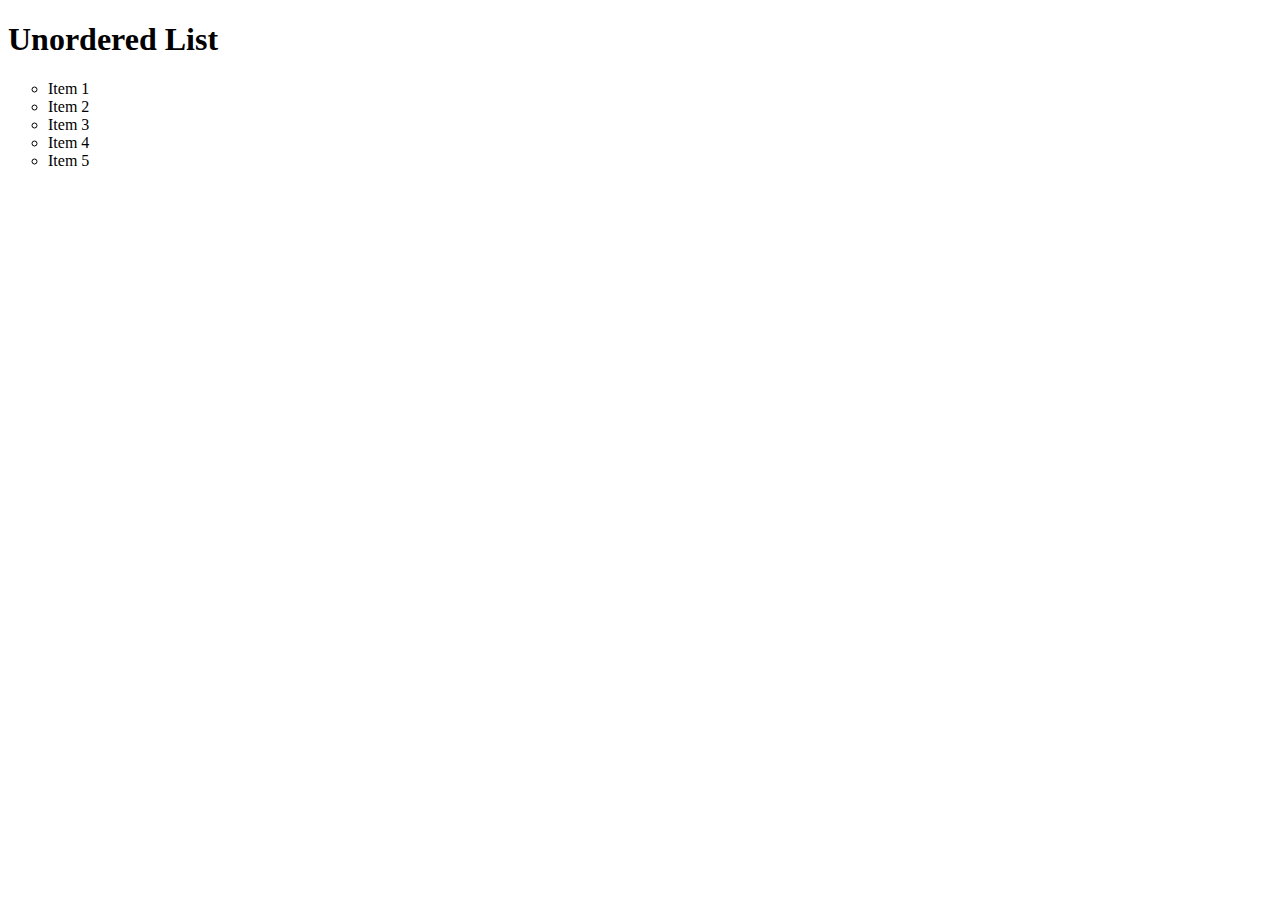
<file: Week 3/index.html>
<!DOCTYPE html>
<html lang="en">
<head>

    <meta charset="UTF-8">
    <meta name="viewport" content="width=device-width, initial-scale=1.0">
    <title>Document</title>
</head>
<body>
    <h1>Unordered List</h1>
    <ul type="circle">
        <li>Item 1</li>
        <li>Item 2</li>
        <li>Item 3</li>
        <li>Item 4</li>
        <li>Item 5</li>
    </ul>
</body>
</html>
</file>
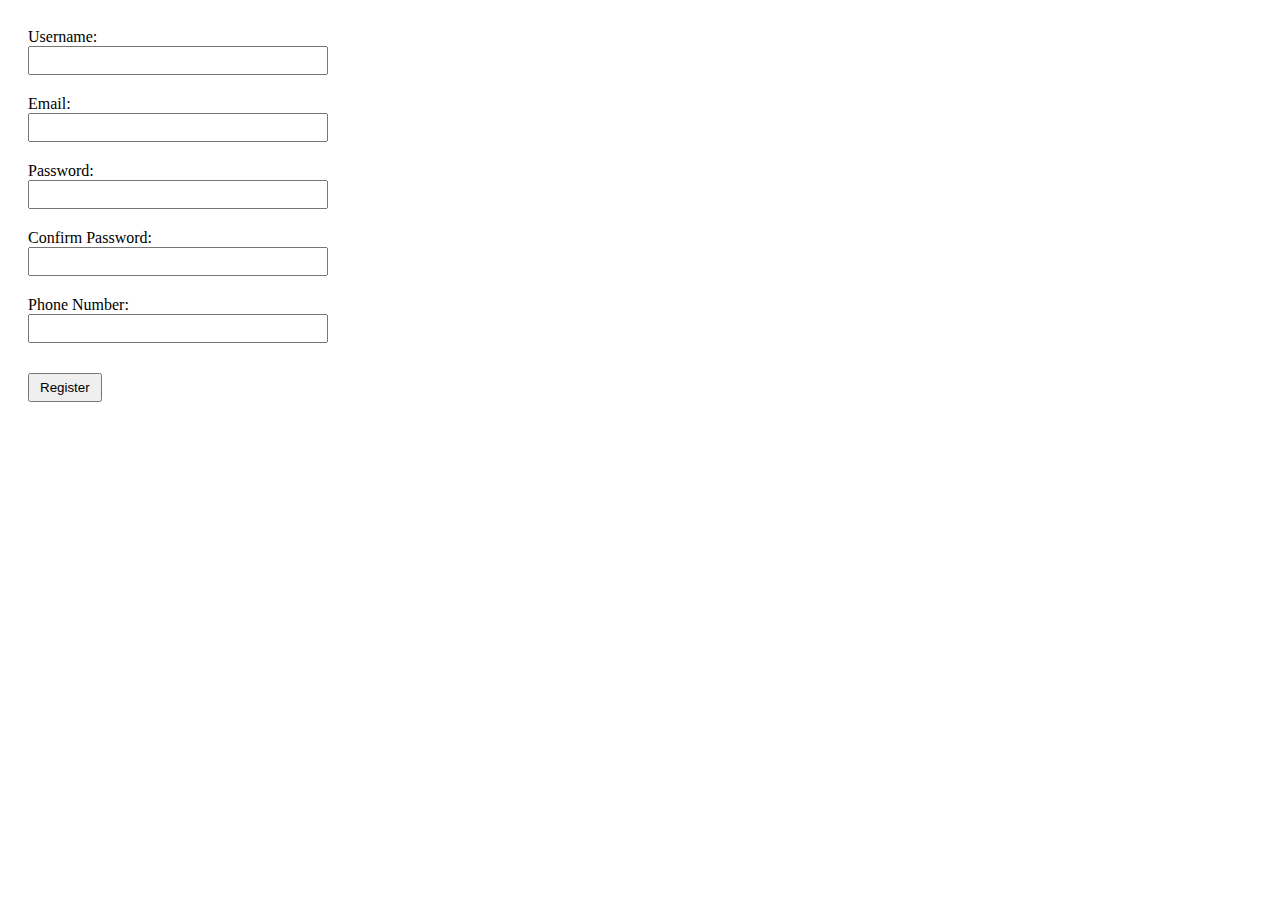
<file: midterm web/midterm/form validation/index.html>
<!DOCTYPE html>
<html lang="en">
<head>
<meta charset="UTF-8">
<meta name="viewport" content="width=device-width, initial-scale=1,0">
<title>Registration Form</title>
<link rel="stylesheet" href="style.css">
</head>
<body>

  <div id="successMsg" style="display: none;">Form submitted successfully!</div>
  
  <form id="registrationForm" novalidate>
    Username: <br>
    <input type="text" id="username" name="username"><br>
    <div class="error-message" id="usernameError"></div>
  
    Email: <br>
    <input type="email" id="email" name="email"><br>
    <div class="error-message" id="emailError"></div>
  
    Password: <br>
    <input type="password" id="password" name="password"><br>
    <div class="error-message" id="passwordError"></div>
  
    Confirm Password: <br>
    <input type="password" id="confirmPassword" name="confirmPassword"><br>
    <div class="error-message" id="confirmPasswordError"></div>
  
    Phone Number: <br>
    <input type="text" id="phoneNumber" name="phoneNumber"><br>
    <div class="error-message" id="phoneNumberError"></div>
  
    <button type="submit">Register</button>
  </form>
  
  <script>
    const form = document.getElementById('registrationForm');
    const successMsg = document.getElementById('successMsg');
  
    const username = document.getElementById('username');
    const usernameError = document.getElementById('usernameError');
  
    const email = document.getElementById('email');
    const emailError = document.getElementById('emailError');
  
    const password = document.getElementById('password');
    const passwordError = document.getElementById('passwordError');
  
    const confirmPassword = document.getElementById('confirmPassword');
    const confirmPasswordError = document.getElementById('confirmPasswordError');
  
    const phoneNumber = document.getElementById('phoneNumber');
    const phoneNumberError = document.getElementById('phoneNumberError');
  
    form.addEventListener('input', function() {
      validateField(username, usernameError, val => val.length >= 3, 'Username must be at least 3 characters long');
      validateField(email, emailError, val => /^[^\s@]+@[^\s@]+\.[^\s@]+$/.test(val), 'Please enter a valid email address');
      validateField(password, passwordError, val => /^(?=.*[0-9])(?=.*[!@#$%^&*])(?=.{8,})/.test(val), 'Password must be at least 8 characters long and contain at least one number and one special character');
      validateField(confirmPassword, confirmPasswordError, val => val === password.value, 'Passwords do not match');
      validateField(phoneNumber, phoneNumberError, val => /^\d{3}-\d{3}-\d{4}$/.test(val), 'Please enter a valid phone number (e.g., XXX-XXX-XXXX)');
    });
  
    form.addEventListener('submit', function(e) {
      e.preventDefault();
  
      const isUsernameValid = validateField(username, usernameError, val => val.length >= 3, 'Username must be at least 3 characters long');
      const isEmailValid = validateField(email, emailError, val => /^[^\s@]+@[^\s@]+\.[^\s@]+$/.test(val), 'Please enter a valid email address');
      const isPasswordValid = validateField(password, passwordError, val => /^(?=.*[0-9])(?=.*[!@#$%^&*])(?=.{8,})/.test(val), 'Password must be at least 8 characters long and contain at least one number and one special character');
      const isConfirmPasswordValid = validateField(confirmPassword, confirmPasswordError, val => val === password.value, 'Passwords do not match');
      const isPhoneNumberValid = validateField(phoneNumber, phoneNumberError, val => /^\d{3}-\d{3}-\d{4}$/.test(val), 'Please enter a valid phone number (e.g., XXX-XXX-XXXX)');
  
      if (isUsernameValid && isEmailValid && isPasswordValid && isConfirmPasswordValid && isPhoneNumberValid) {
        form.reset();
        successMsg.style.display = 'block';
        setTimeout(() => {
          successMsg.style.display = 'none';
        }, 3000);
      }
    });
  
    function validateField(input, errorElement, testFn, errorMessage) {
      const value = input.value.trim();
      if (testFn(value)) {
        input.classList.remove('error');
        errorElement.textContent = '';
        return true;
      } else {
        input.classList.add('error');
        errorElement.textContent = errorMessage;
        return false;
      }
    }
  </script>
  
  </body>
  </html>
</file>
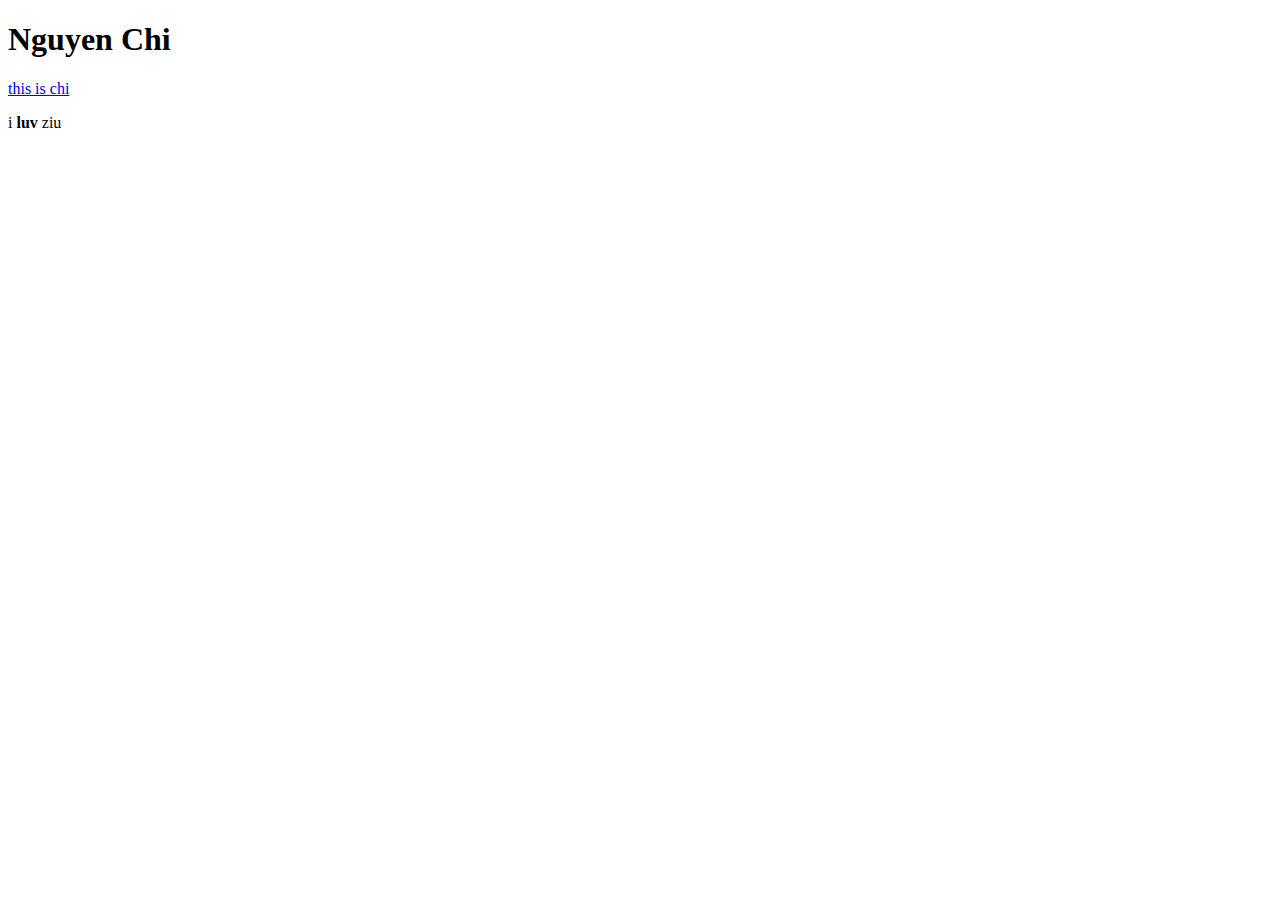
<file: a.html>
<!DOCTYPE html>
<html>
    <head>
        <meta charset="UTF-8">
        <title>HTML</title>
    
    </head>
    <body>
        <h1>Nguyen Chi</h1>
        <a href="https://www.facebook.com/mei.thi.75">
        <p>this is chi</p></a>
        <p>i <strong>luv </strong>ziu</p>

    </body>
</html>
</file>
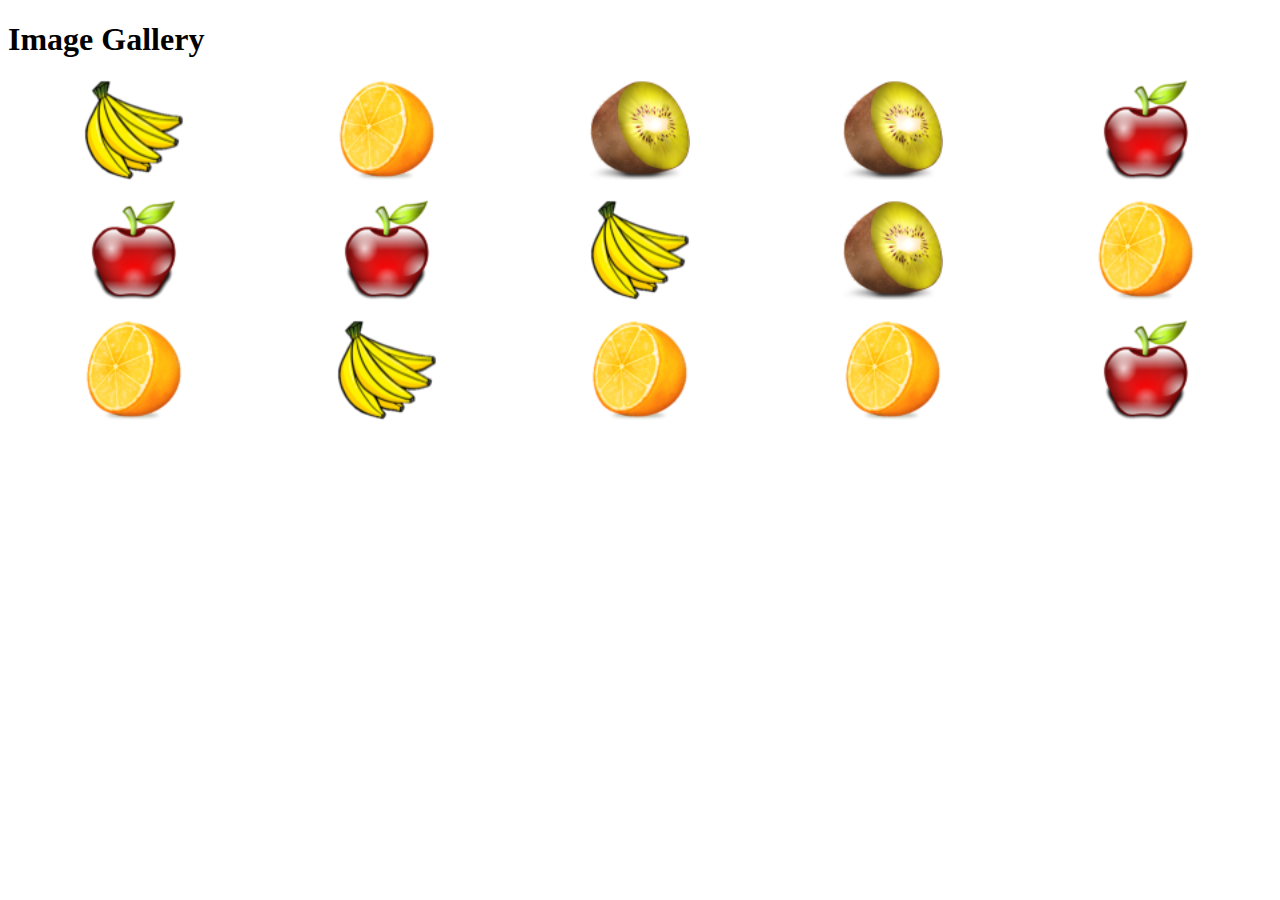
<file: HW1 Fruits/hw1.html>
<!DOCTYPE html>
<html lang="en">
<head>
    <meta charset="UTF-8">
    <meta name="viewport" contents="width=device-width, initial-scale=1.0">
    <title>Image Gallery</title>
    <style>
        .image-container {
            display: flex;
            justify-content: space-around;
            margin-bottom: 20px;
        }
        .image-container img {
            width: 100px;
            height: 100px;
        }
    </style>
</head>
<body>
    <h1>Image Gallery</h1>

    <p class="image-container">
        <img src="banana.png" alt="Image 1">
        <img src="orange.png" alt="Image 2">
        <img src="kiwi.png" alt="Image 3">
        <img src="kiwi.png" alt="Image 4">
        <img src="apple.png" alt="Image 5">
    </p>

    <p class="image-container">
        <img src="apple.png" alt="Image 6">
        <img src="apple.png" alt="Image 7">
        <img src="banana.png" alt="Image 8">
        <img src="kiwi.png" alt="Image 9">
        <img src="orange.png" alt="Image 10">
    </p>

    <p class="image-container">
        <img src="orange.png" alt="Image 11">
        <img src="banana.png" alt="Image 12">
        <img src="orange.png" alt="Image 13">
        <img src="orange.png" alt="Image 14">
        <img src="apple.png" alt="Image 15">
    </p>
</body>
</html>
</file>
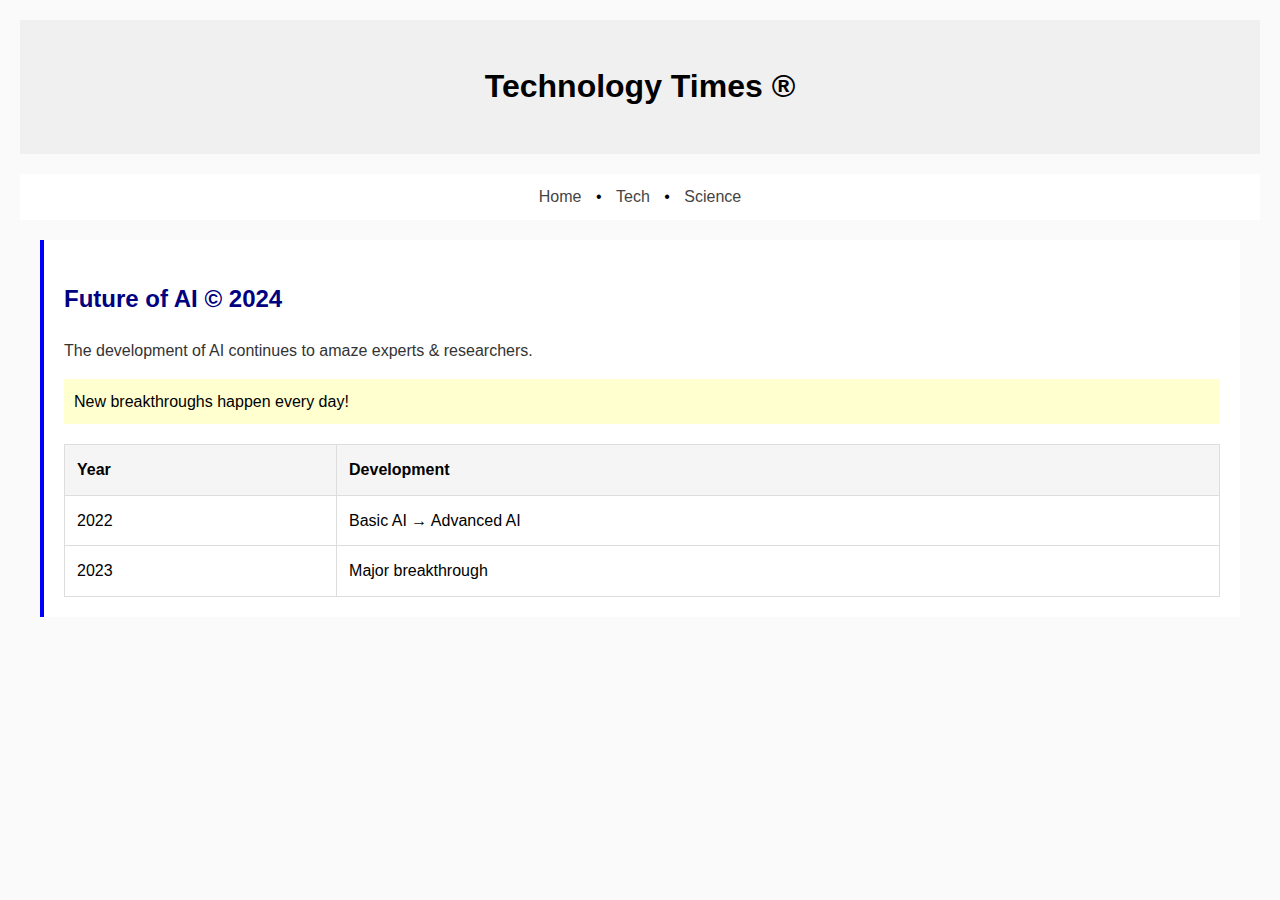
<file: midterm web/index3.html>
<!DOCTYPE html>
<html lang="en">
<head>
    <meta charset="UTF-8">
    <meta name="viewport" content="width=device-width, initial-scale=1.0">
    <title>Technology Times</title>
    <link rel="stylesheet" href="style1.css">
    </head>
    <body>
        <header id="main-header">
            <h1>Technology Times ®</h1>
        </header>
    
        <nav class="main-nav">
            <a href="#" class="nav-link">Home</a>
            <span>•</span>
            <a href="#" class="nav-link">Tech</a>
            <span>•</span>
            <a href="#" class="nav-link">Science</a>
        </nav>
    
        <article class="featured-article tech-article">
            <h2>Future of AI © 2024</h2>
            <p>The development of AI continues to amaze experts &amp; researchers.</p>
            <div class="highlight">New breakthroughs happen every day!</div>
    
            <table>
                <thead>
                    <tr>
                        <th>Year</th>
                        <th>Development</th>
                    </tr>
                </thead>
                <tbody>
                    <tr>
                        <td>2022</td>
                        <td>Basic AI → Advanced AI</td>
                    </tr>
                    <tr>
                        <td>2023</td>
                        <td>Major breakthrough</td>
                    </tr>
                </tbody>
            </table>
        </article>
    </body>
    </html>
</file>
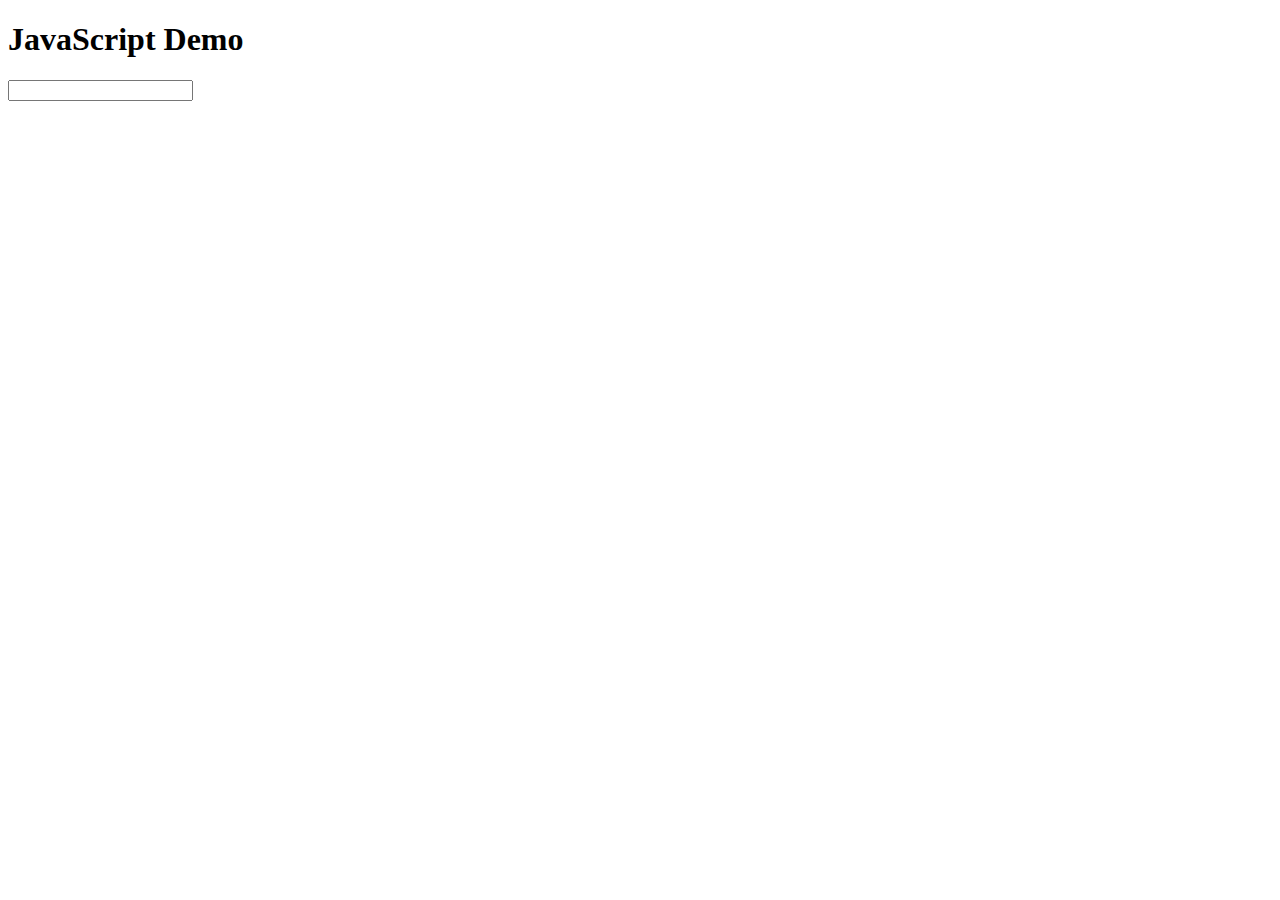
<file: midterm web/index4.html>
<!DOCTYPE html>
<html lang="en">
    <head>
        <meta charset="UTF-8">
        <meta name="viewport" content="width=device-width, initial-scale=1.0"> <!-- Fixed the 'viewpoint' typo to 'viewport' -->
        <title>JavaScript Demo</title>
    </head>
    <body>
        <h1>JavaScript Demo</h1>
        <input type="text" id="a_value" onkeyup="calculate()">
        <p id="result"></p>
    
        <script>
            function calculate() {
                var a = document.getElementById("a_value").value;
                var result = a * 2;
                document.getElementById("result").innerHTML = a + " x 2 = " + result;
            }
        </script>
    </body>
</html>
</file>
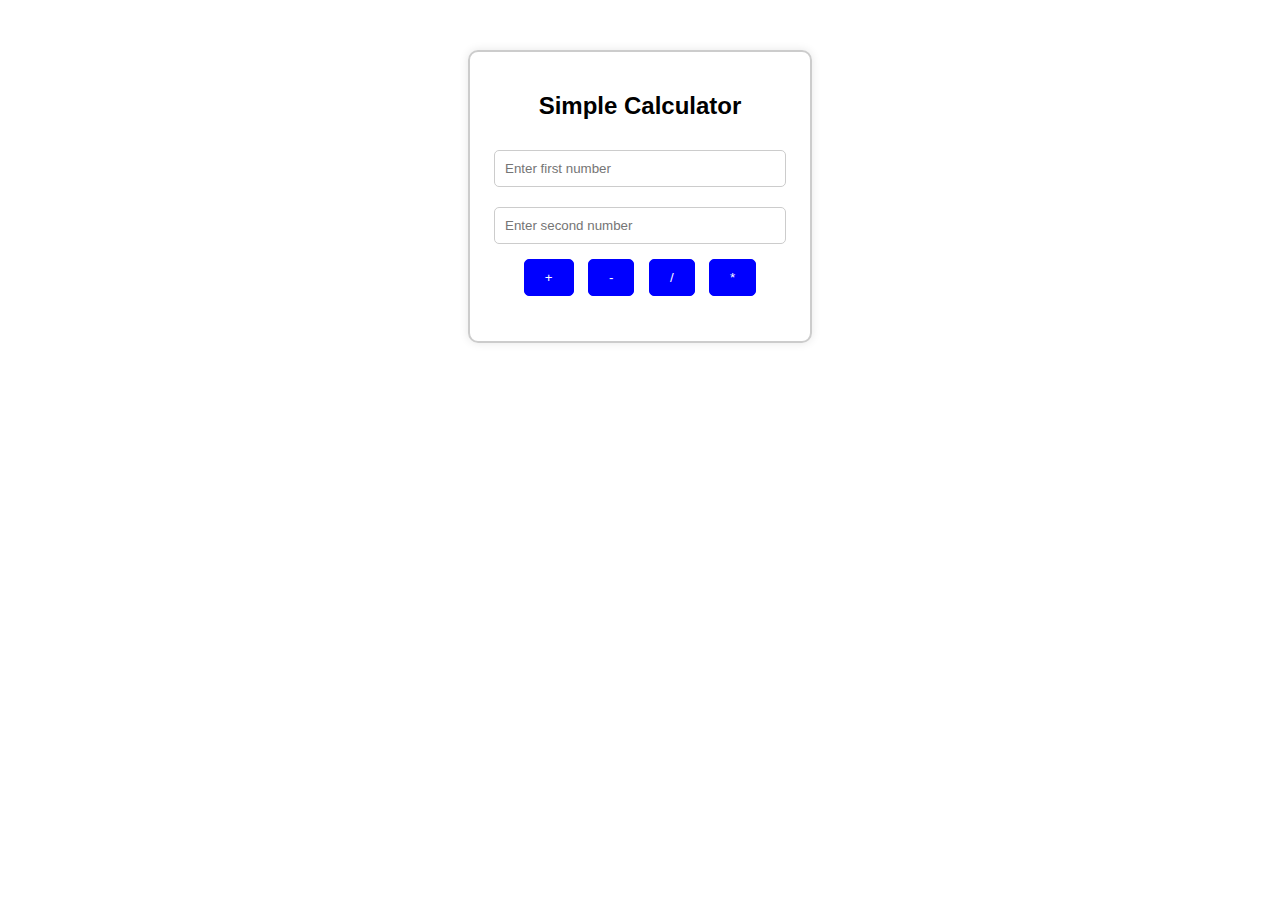
<file: midterm web/index5.html>
<!DOCTYPE html>
<html lang="en">
<head>
    <meta charset="UTF-8">
    <meta name="viewport" content="width=device-width, initial-scale=1.0">
    <title>Simple Calculator</title>
    <link rel="stylesheet" href="style2.css">
</head>
<body>
    <div class="calculator">
        <h2>Simple Calculator</h2>
        <input type="number" id="num1" class="textbox" placeholder="Enter first number">
        <input type="number" id="num2" class="textbox" placeholder="Enter second number">
        <div>
            <button class="button" onclick="calculate('+')">+</button>
            <button class="button" onclick="calculate('-')">-</button>
            <button class="button" onclick="calculate('/')">/</button>
            <button class="button" onclick="calculate('*')">*</button>
        </div>
        <div id="result" class="result"></div>
    </div>

    <script>
        function calculate(operation) {
            // Get the values from the input fields
            const num1 = document.getElementById("num1").value;
            const num2 = document.getElementById("num2").value;

            // Validate that inputs are not empty
            if (num1 === "" || num2 === "") {
                document.getElementById("result").innerText = "Please enter both numbers.";
                return;
            }

            // Convert the input strings to numbers
            const number1 = parseFloat(num1);
            const number2 = parseFloat(num2);

            let result;

            // Perform the calculation based on the operation
            switch (operation) {
                case '+':
                    result = number1 + number2;
                    break;
                case '-':
                    result = number1 - number2;
                    break;
                
                case '/':
                    if (number2 === 0) {
                        document.getElementById("result").innerText = "Cannot divide by 0.";
                        return;
                    }
                    result = number1 / number2;
                    break;
                
                case '*':
                    result = number1 * number2;
                    break;
                default:
                    result = "Invalid operation";
            }

            // Display the result
            document.getElementById("result").innerText = "Result: " + result;
        }
    </script>
</body>
</html>
</file>
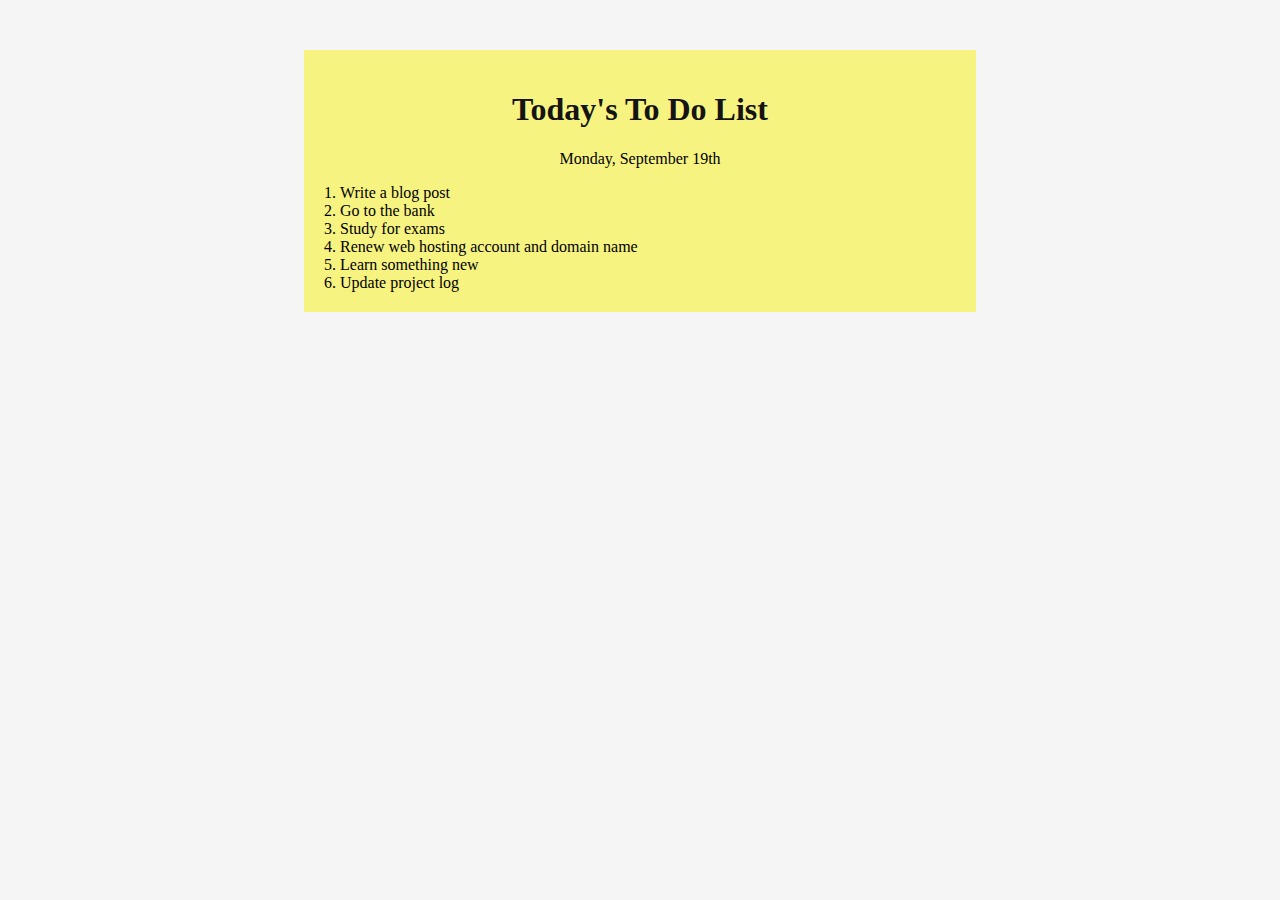
<file: Week 3/to do list.html>
<!DOCTYPE html>
<html lang="en">
<head>
    <meta charset="UTF-8">
    <meta name="viewport" content="width=device-width, initial-scale=1.0">
    <title>To Do List</title>
    <link rel="stylesheet" href="style1.css">
</head>
<body>
    <div class="container">
        <h1>Today's To Do List</h1>
        <p> Monday, September 19th </p>
        <ol>
            <li>Write a blog post</li>
            <li>Go to the bank</li>
            <li>Study for exams</li>
            <li>Renew web hosting account and domain name</li>
            <li>Learn something new</li>
            <li>Update project log</li>
        </ol>
    </div>
</body>
</html>
</file>
<file: midterm web/midterm/form validation/style.css>
body {
    font-family: 'Times New Roman', Times, serif;
    padding: 20px;
  }

  input[type="text"],
  input[type="email"],
  input[type="password"] {
    width: 300px;
    box-sizing: border-box;
    padding: 5px;
    margin-bottom: 5px;
  }

  input.error {
    border: 1px solid red;
  }

  .error-message {
    color: red;
    font-size: 0.8em;
    margin-bottom: 15px;
  }

  button {
    margin-top: 10px;
    padding: 5px 10px;
  }

  #successMsg {
    color: green;
    font-weight: bold;
    margin-bottom: 20px;
    text-align: center;
  }
</file>
<file: midterm web/style1.css>
#main-header {
    background-color: #f0f0f0;
    padding: 20px;
    margin-bottom: 20px;
    text-align: center;
}
.header-container {
    background-color: #f0f0f0;
}
.main-nav {
    padding: 10px;
    background-color: #fff;
    margin: 10px 0;
    text-align: center;
}

.featured-article.tech-article {
    border-left: 4px solid blue;
    padding: 20px;
    margin: 20px;
    background-color: #fff;
}

article p {
    line-height: 1.6;
    margin-bottom: 15px;
    color: #333;
}

article > h2 {
    color: navy;
    margin-bottom: 20px;
}

h2 + .article-content {
    margin-top: 20px;
}

table {
    border-collapse: collapse;
    width: 100%;
    margin-top: 20px;
}

[href="#"] {
    color: #444;
    text-decoration: none;
    padding: 5px 10px;
}


th, td {
    padding: 12px;
    border: 1px solid #ddd;
    text-align: left;
}

.nav-link + .nav-link {
    margin-left: 10px;
}

.highlight {
    background-color: #ffffd0;
    padding: 10px;
}

th {
    background-color: #f5f5f5;
}

tr:hover {
    background-color: #f9f9f9;
}

body {
    font-family: Arial, sans-serif;
    line-height: 1.6;
    margin: 0;
    padding: 20px;
    background-color: #fafafa;
}
</file>
<file: midterm web/style2.css>
body {
    font-family: Arial, sans-serif;
    display: flex;
    flex-direction: column;
    align-items: center;
    margin-top: 50px;
}
.calculator {
    border: 2px solid #ccc;
    padding: 20px;
    width: 300px;
    border-radius: 10px;
    text-align: center;
    box-shadow: 0px 0px 10px rgba(0,0,0,0.1);
}
.textbox {
    width: 90%;
    padding: 10px;
    margin: 10px 0;
    border-radius: 5px;
    border: 1px solid #ccc;
}
.button {
    margin: 5px;
    padding: 10px 20px;
    border-radius: 5px;
    border: 1px solid blue ;
    background-color: blue ;
    color: white;
    cursor: pointer;
}
.button:hover {
    background-color: rgb(31, 24, 112) ;
}
.result {
    margin-top: 20px;
    font-size: 1.5em;
    color: #333;
}
</file>
<file: Week 3/style1.css>
body {
    background-color: whitesmoke;
    font-family: 'Times New Roman', Times, serif;
}

.container {
   
    text-align: center;
    margin: 50px auto;
    width: 50%;
    padding: 20px;
    background-color: #f7f381;
    box-shadow: 10 10 10px rgba(10,10,10,0.1);
}

h1 {
    color: #141414;
}

ol {
    text-align: left;
    margin: 0 auto;
    padding: 0;
    list-style-position: inside;
}
</file>
